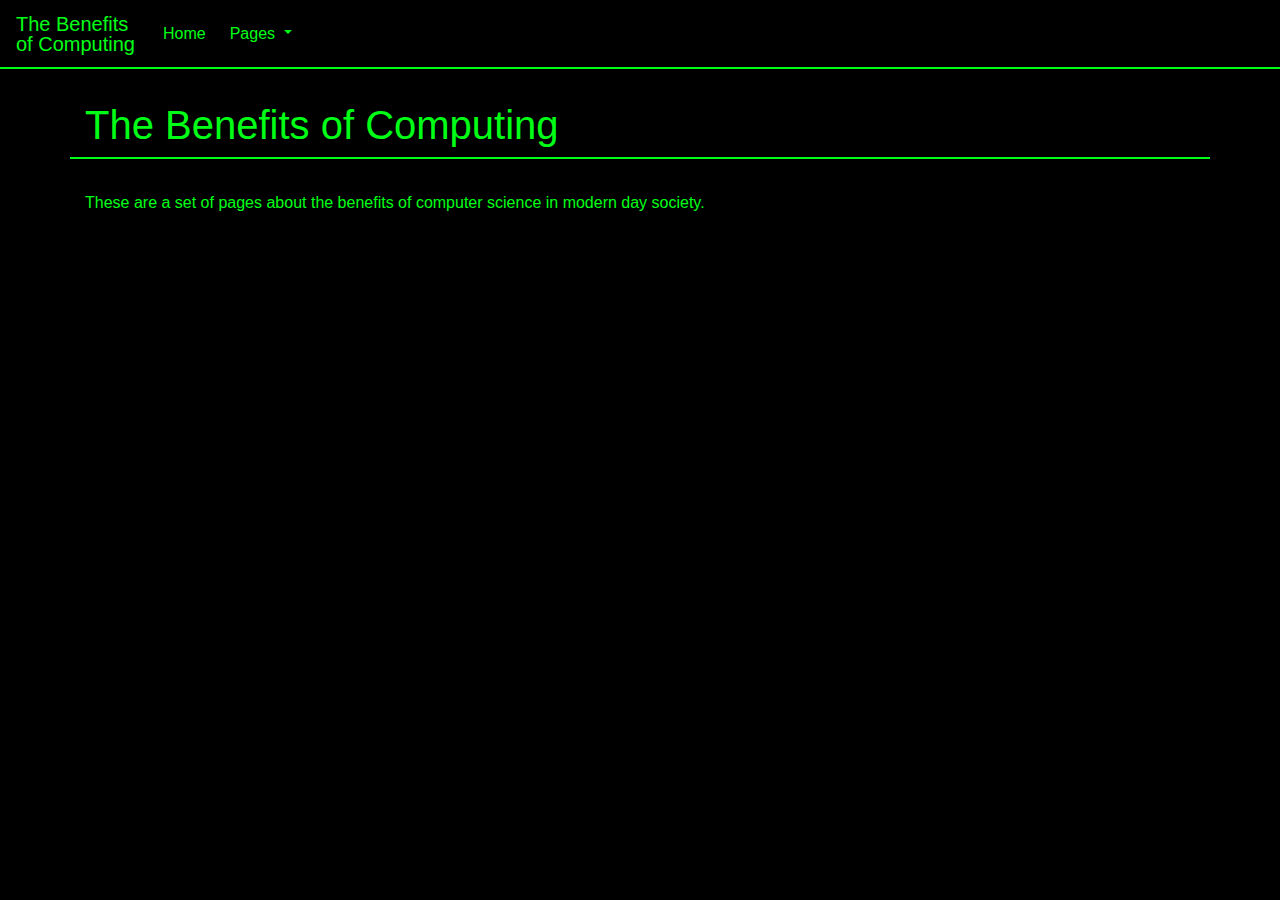
<file: index.html>
﻿<!DOCTYPE html>
<html>
<head>
    <meta charset="utf-8" />
    <script src="https://code.jquery.com/jquery-3.2.1.slim.min.js" integrity="sha384-KJ3o2DKtIkvYIK3UENzmM7KCkRr/rE9/Qpg6aAZGJwFDMVNA/GpGFF93hXpG5KkN" crossorigin="anonymous"></script>
    <script src="https://cdnjs.cloudflare.com/ajax/libs/popper.js/1.12.9/umd/popper.min.js" integrity="sha384-ApNbgh9B+Y1QKtv3Rn7W3mgPxhU9K/ScQsAP7hUibX39j7fakFPskvXusvfa0b4Q" crossorigin="anonymous"></script>
    <script src="https://maxcdn.bootstrapcdn.com/bootstrap/4.0.0/js/bootstrap.min.js" integrity="sha384-JZR6Spejh4U02d8jOt6vLEHfe/JQGiRRSQQxSfFWpi1MquVdAyjUar5+76PVCmYl" crossorigin="anonymous"></script>
    <link rel="stylesheet" href="https://maxcdn.bootstrapcdn.com/bootstrap/4.0.0/css/bootstrap.min.css" integrity="sha384-Gn5384xqQ1aoWXA+058RXPxPg6fy4IWvTNh0E263XmFcJlSAwiGgFAW/dAiS6JXm" crossorigin="anonymous">
    <link rel="stylesheet" href="style.css" type="text/css" />
    <title>Home</title>
</head>
<body>
    <nav class="navbar navbar-expand-lg navbar-light bg-light">
        <a class="navbar-brand" href="index.html"><div id="brand">The Benefits <br />of Computing</div></a>
        <ul class="navbar-nav mr-auto">
            <li class="nav-item active">
                <a class="nav-link" href="index.html">Home</a>
            </li>
            <li class="nav-item dropdown">
                <a class="nav-link dropdown-toggle" href="#" id="navbarDropdown" role="button" data-toggle="dropdown" aria-haspopup="true" aria-expanded="false">
                    Pages
                </a>
                <div class="dropdown-menu" aria-labelledby="navbarDropdown">
                    <a class="dropdown-item" href="tashpages.html">Environment</a>
                    <a class="dropdown-item" href="sportcs.html">Sport</a>
                    <a class="dropdown-item" href="Bioinformatics.html">Bioinfomatics</a>
                    <a class="dropdown-item" href="dogscs.html">Dogs</a>
                </div>
            </li>
        </ul>
        <!--<form class="form-inline my-2 my-lg-0">
            <input class="form-control mr-sm-2" type="text" placeholder="Search" aria-label="Search" name="q">
            <button class="btn btn-outline-success my-2 my-sm-0" type="submit">Search</button>
        </form>-->
    </nav>
    <div class="container" id="container-header">
        <h1>The Benefits of Computing</h1>
    </div>
    <div class="container">
        <p>These are a set of pages about the benefits of computer science in modern day society. </p>
    </div>
</body>
</html>
</file>
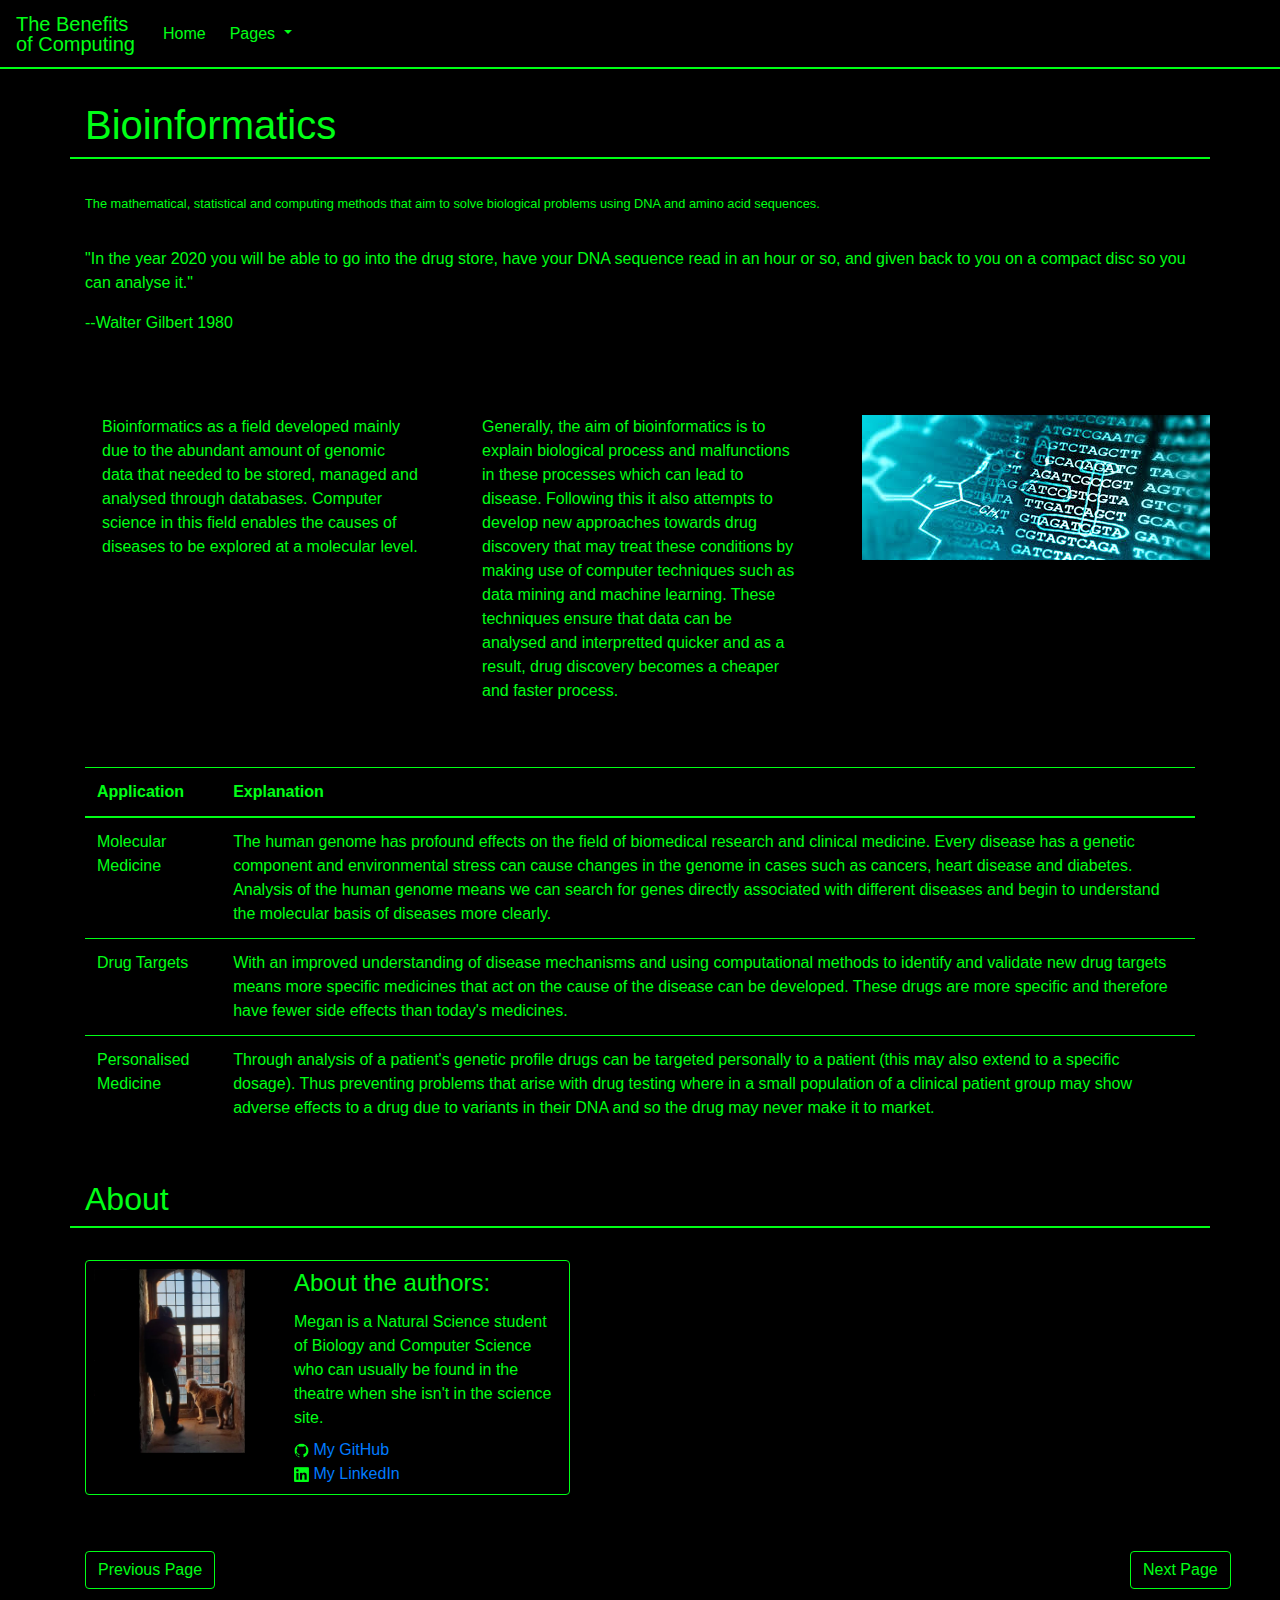
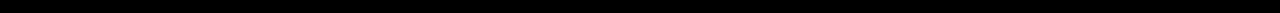
<file: Bioinformatics.html>
﻿<!DOCTYPE html>
<html>
<head>
    <meta charset="utf-8" />
    <script src="https://code.jquery.com/jquery-3.2.1.slim.min.js" integrity="sha384-KJ3o2DKtIkvYIK3UENzmM7KCkRr/rE9/Qpg6aAZGJwFDMVNA/GpGFF93hXpG5KkN" crossorigin="anonymous"></script>
    <script src="https://cdnjs.cloudflare.com/ajax/libs/popper.js/1.12.9/umd/popper.min.js" integrity="sha384-ApNbgh9B+Y1QKtv3Rn7W3mgPxhU9K/ScQsAP7hUibX39j7fakFPskvXusvfa0b4Q" crossorigin="anonymous"></script>
    <script src="https://maxcdn.bootstrapcdn.com/bootstrap/4.0.0/js/bootstrap.min.js" integrity="sha384-JZR6Spejh4U02d8jOt6vLEHfe/JQGiRRSQQxSfFWpi1MquVdAyjUar5+76PVCmYl" crossorigin="anonymous"></script>
    <link rel="stylesheet" href="https://maxcdn.bootstrapcdn.com/bootstrap/4.0.0/css/bootstrap.min.css" integrity="sha384-Gn5384xqQ1aoWXA+058RXPxPg6fy4IWvTNh0E263XmFcJlSAwiGgFAW/dAiS6JXm" crossorigin="anonymous">
    <link rel="stylesheet" href="style.css" type="text/css" />
    <title>Bioinformatics</title>
</head>
<body>
    <nav class="navbar navbar-expand-lg navbar-light bg-light">
        <a class="navbar-brand" href="index.html"><div id="brand">The Benefits <br />of Computing</div></a>
        <ul class="navbar-nav mr-auto">
            <li class="nav-item active">
                <a class="nav-link" href="index.html">Home</a>
            </li>
            <li class="nav-item dropdown">
                <a class="nav-link dropdown-toggle" href="#" id="navbarDropdown" role="button" data-toggle="dropdown" aria-haspopup="true" aria-expanded="false">
                    Pages
                </a>
                <div class="dropdown-menu" aria-labelledby="navbarDropdown">
                    <a class="dropdown-item" href="tashpages.html">Environment</a>
                    <a class="dropdown-item" href="sportcs.html">Sport</a>
                    <a class="dropdown-item" href="Bioinformatics.html">Bioinformatics</a>
                    <a class="dropdown-item" href="dogscs.html">Dogs</a>
                </div>
            </li>
        </ul>
        <!--<form class="form-inline my-2 my-lg-0">
            <input class="form-control mr-sm-2" type="text" placeholder="Search" aria-label="Search" name="q">
            <button class="btn btn-outline-success my-2 my-sm-0" type="submit">Search</button>
        </form>-->
    </nav>
    <div class="container" id="container-header">
        <h1>Bioinformatics</h1>
    </div>
    <div class="container">
        <small>The mathematical, statistical and computing methods that aim to solve biological problems using DNA and amino acid sequences.</small>
    </div>
    <div class="container">
        <blockquote>
            <p>"In the year 2020 you will be able to go into the drug store, have your DNA sequence read in an hour or so, and given back to you on a compact disc so you can analyse it."</p>
            <footer>--Walter Gilbert 1980</footer>
        </blockquote>
    </div>
    <div class="container">
        <div class="row">
            <div class="col-sm-4">Bioinformatics as a field developed mainly due to the abundant amount of genomic data that needed to be stored, managed and analysed through databases. Computer science in this field enables the causes of diseases to be explored at a molecular level. </div>
            <div class="col-sm-4">Generally, the aim of bioinformatics is to explain biological process and malfunctions in these processes which can lead to disease. Following this it also attempts to develop new approaches towards drug discovery that may treat these conditions by making use of computer techniques such as data mining and machine learning. These techniques ensure that data can be analysed and interpretted quicker and as a result, drug discovery becomes a cheaper and faster process.</div>
            <div class="col-sm-4"> <img src="Genes.jpg" class="img-rounded" alt="Gene Sequences"></div>
        </div>
    </div>
    <div class="container">
        <table class="table">
            <thead>
                <tr>
                    <th>Application</th>
                    <th>Explanation</th>
                </tr>
            </thead>
            <tbody>
                <tr>
                    <td>Molecular Medicine</td>
                    <td>The human genome has profound effects on the field of biomedical research and clinical medicine. Every disease has a genetic component and environmental stress can cause changes in the genome in cases such as cancers, heart disease and diabetes. Analysis of the human genome means we can search for genes directly associated with different diseases and begin to understand the molecular basis of diseases more clearly.</td>
                </tr>
                <tr>
                    <td>Drug Targets</td>
                    <td>With an improved understanding of disease mechanisms and using computational methods to identify and validate new drug targets means more specific medicines that act on the cause of the disease can be developed. These drugs are more specific and therefore have fewer side effects than today's medicines.</td>
                </tr>
                <tr>
                    <td>Personalised Medicine</td>
                    <td>Through analysis of a patient's genetic profile drugs can be targeted personally to a patient (this may also extend to a specific dosage). Thus preventing problems that arise with drug testing where in a small population of a clinical patient group may show adverse effects to a drug due to variants in their DNA and so the drug may never make it to market.</td>
                </tr>
            </tbody>
        </table>
    </div>
    <div class="container" id="container-header">
        <h2>About</h2>
    </div>
    <div class="container" id="card-container">
        <div class="card">
            <div class="row no-gutters">
                <div class="col-auto">
                    <img src="meandtedrectangle.jpg" class="img-fluid" alt="" width="200" height="200" id="card-image">
                </div>
                <div class="col">
                    <div class="card-block px-2" id="card-info">
                        <h4 class="card-title">About the authors:</h4>
                        <span class="card-text">
                            Megan is a Natural Science student of Biology and Computer Science who can usually be found in the theatre when she isn't in the science site. <br />
                        </span>
                        <div id="reference-container">
                            <img src="images/github-logo.png" class="img-fluid" alt="" width="15" height="15" />
                            <a href="https://github.com/ggvp43" id="reference-links">My GitHub</a><br />
                            <img src="images/linkedin-logo.png" class="img-fluid" alt="" width="15" height="15" id="reference-icon" />
                            <a href="https://www.linkedin.com/in/megan-ratcliffe-216802191/" id="reference-links">My LinkedIn</a>
                        </div>
                    </div>
                </div>
            </div>
        </div>
    </div>
    <br />
    <div class="container">
        <div class="row">
            <div class="col-sm-1">
                <a href="sportcs.html" class="btn btn-outline-success my-2 my-sm-0">Previous Page</a>
            </div>
            <div class="col-sm-10"></div>
            <div class="col-sm-1">
                <a href="dogscs.html" class="btn btn-outline-success my-2 my-sm-0">Next Page</a>
            </div>
        </div>
    </div>
    <br />
</body>
</html>

<!--interest of content: Excellent -->
<!--Consistency and quality of visual presentation: Very good-->
<!--Quality of written presentation: Very good-->
<!--Validity of HTML: Excellent-->
<!--Evidence of collaboration including: Excellent-->
</file>
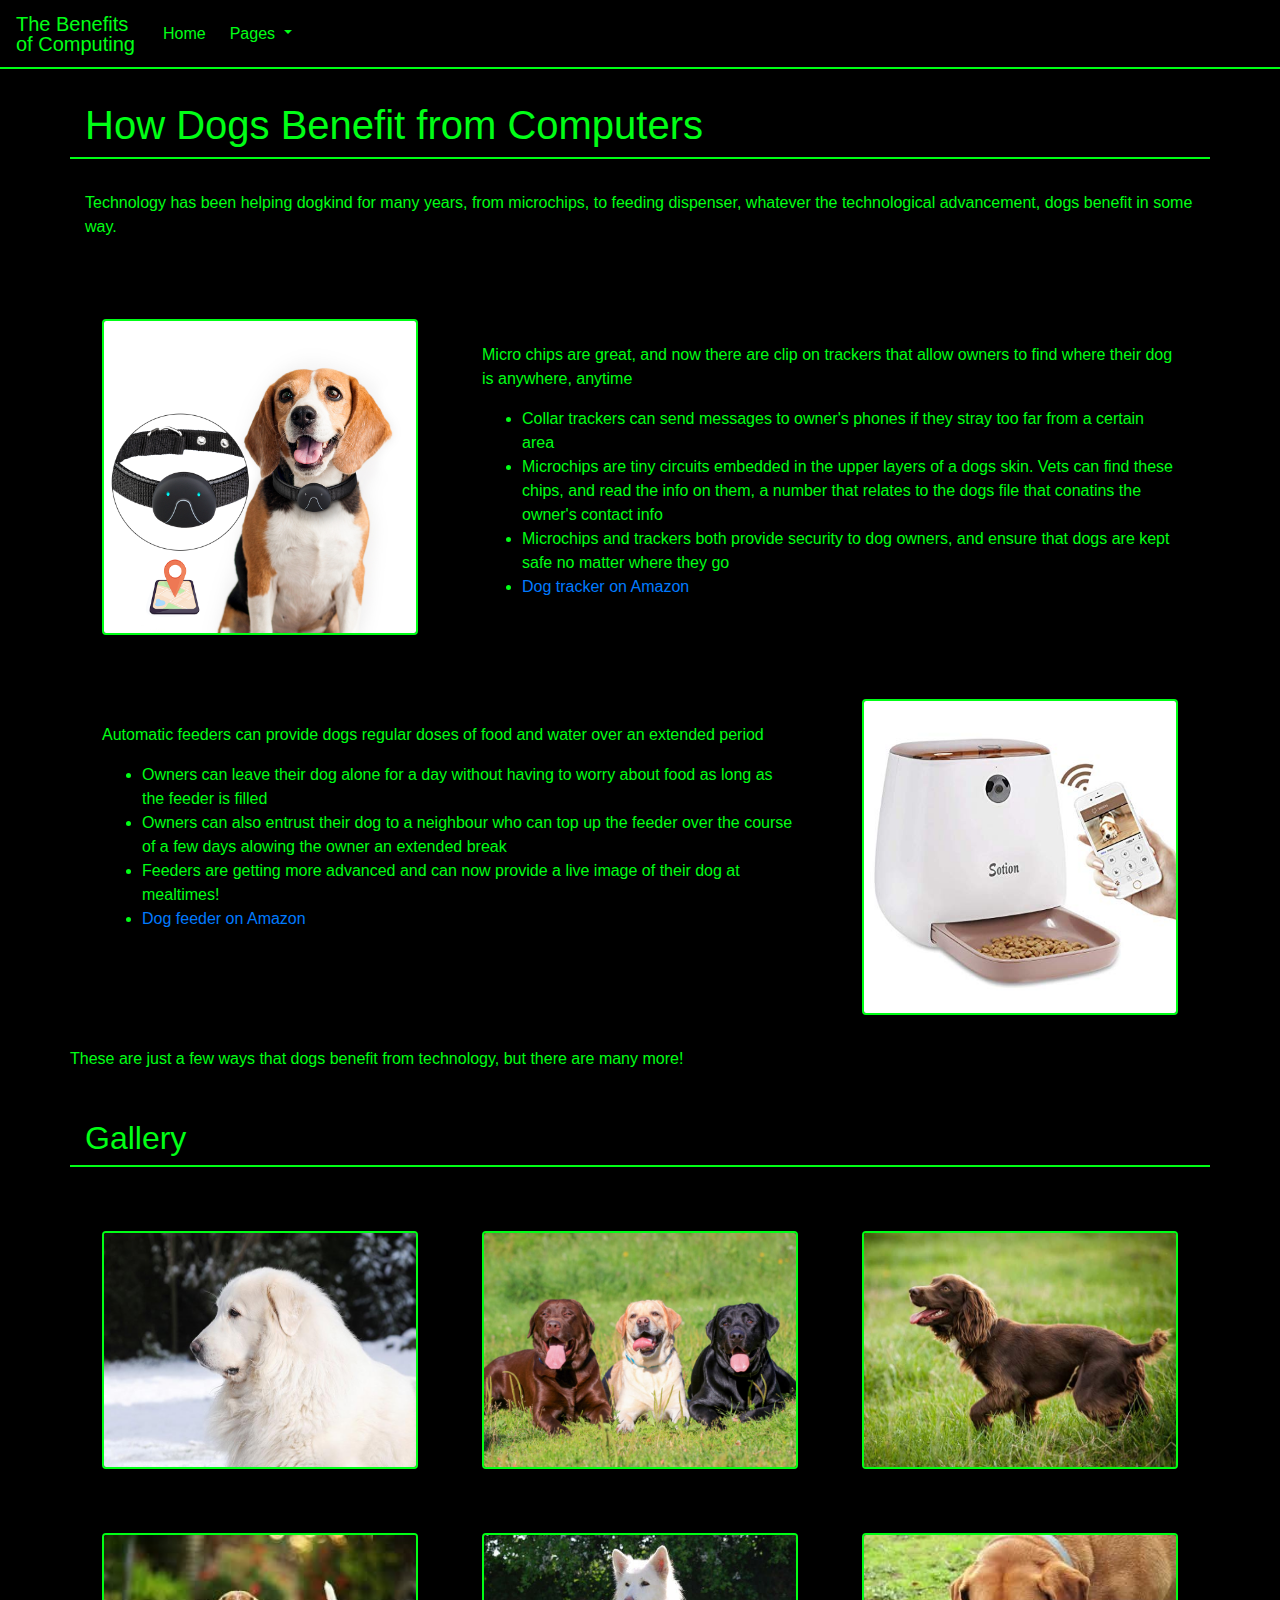
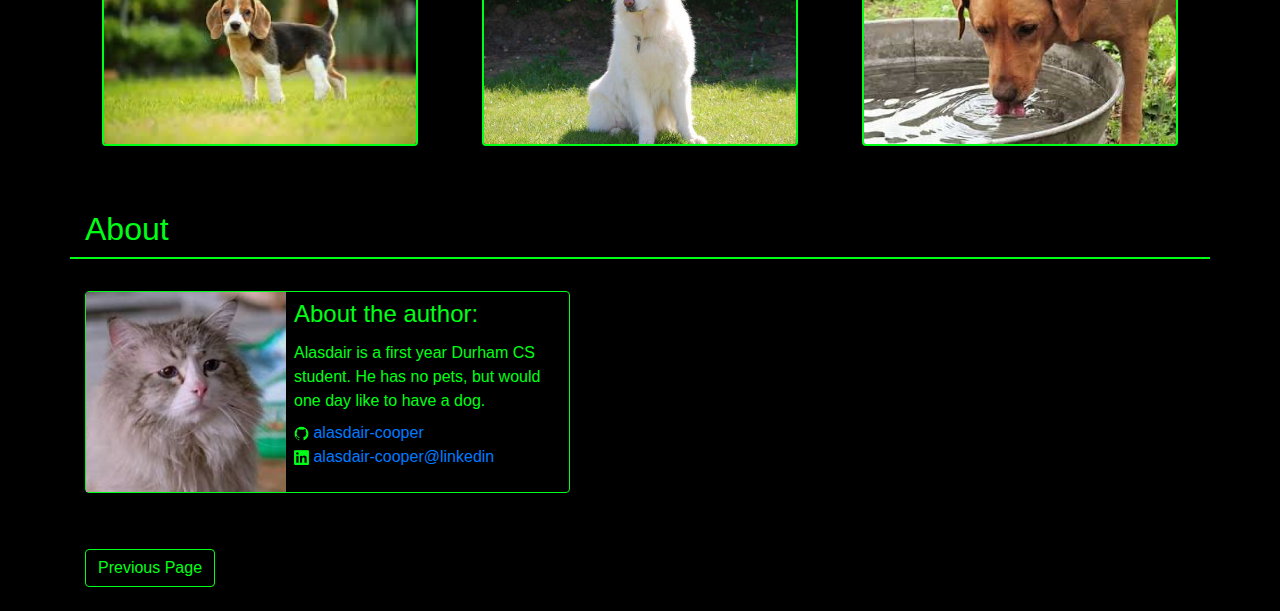
<file: dogscs.html>
﻿<!DOCTYPE html>
<html>
<head>
    <meta charset="utf-8" />
    <script src="https://code.jquery.com/jquery-3.2.1.slim.min.js" integrity="sha384-KJ3o2DKtIkvYIK3UENzmM7KCkRr/rE9/Qpg6aAZGJwFDMVNA/GpGFF93hXpG5KkN" crossorigin="anonymous"></script>
    <script src="https://cdnjs.cloudflare.com/ajax/libs/popper.js/1.12.9/umd/popper.min.js" integrity="sha384-ApNbgh9B+Y1QKtv3Rn7W3mgPxhU9K/ScQsAP7hUibX39j7fakFPskvXusvfa0b4Q" crossorigin="anonymous"></script>
    <script src="https://maxcdn.bootstrapcdn.com/bootstrap/4.0.0/js/bootstrap.min.js" integrity="sha384-JZR6Spejh4U02d8jOt6vLEHfe/JQGiRRSQQxSfFWpi1MquVdAyjUar5+76PVCmYl" crossorigin="anonymous"></script>
    <link rel="stylesheet" href="https://maxcdn.bootstrapcdn.com/bootstrap/4.0.0/css/bootstrap.min.css" integrity="sha384-Gn5384xqQ1aoWXA+058RXPxPg6fy4IWvTNh0E263XmFcJlSAwiGgFAW/dAiS6JXm" crossorigin="anonymous">
    <link rel="stylesheet" href="style.css" type="text/css" />
    <title>Dogs</title>
</head>
<body>
    <nav class="navbar navbar-expand-lg navbar-light bg-light">
        <a class="navbar-brand" href="index.html"><div id="brand">The Benefits <br />of Computing</div></a>
        <ul class="navbar-nav mr-auto">
            <li class="nav-item active">
                <a class="nav-link" href="index.html">Home</a>
            </li>
            <li class="nav-item dropdown">
                <a class="nav-link dropdown-toggle" href="#" id="navbarDropdown" role="button" data-toggle="dropdown" aria-haspopup="true" aria-expanded="false">
                    Pages
                </a>
                <div class="dropdown-menu" aria-labelledby="navbarDropdown">
                    <a class="dropdown-item" href="tashpages.html">Environment</a>
                    <a class="dropdown-item" href="sportcs.html">Sport</a>
                    <a class="dropdown-item" href="Bioinformatics.html">Bioinfomatics</a>
                    <a class="dropdown-item" href="dogscs.html">Dogs</a>
                </div>
            </li>
        </ul>
        <!--<form class="form-inline my-2 my-lg-0">
            <input class="form-control mr-sm-2" type="text" placeholder="Search" aria-label="Search" name="q">
            <button class="btn btn-outline-success my-2 my-sm-0" type="submit">Search</button>
        </form>-->
    </nav>
    <div class="container header" id="container-header">
        <h1>How Dogs Benefit from Computers</h1>
    </div>
    <div class="container">
        <p>Technology has been helping dogkind for many years, from microchips, to feeding dispenser, whatever the technological advancement, dogs benefit in some way.</p>
    </div>
    <div class="container">
        <div class="row">
            <div class=" = col-sm-4">
                <img src="images/dogtrackerimage1.jpg" alt="Picture of dog tracker" class="imagewithtext" />
            </div>
            <div class="col-sm-8">
                <br />
                <p>Micro chips are great, and now there are clip on trackers that allow owners to find where their dog is anywhere, anytime</p>
                <ul>
                    <li>Collar trackers can send messages to owner's phones if they stray too far from a certain area</li>
                    <li>Microchips are tiny circuits embedded in the upper layers of a dogs skin. Vets can find these chips, and read the info on them, a number that relates to the dogs file that conatins the owner's contact info</li>
                    <li>Microchips and trackers both provide security to dog owners, and ensure that dogs are kept safe no matter where they go</li>
                    <li><a href="https://www.amazon.co.uk/Tractive-Lightweight-waterproof-tracking-unlimited/dp/B00F8A1ZBA/ref=sr_1_1_sspa?crid=3NLXJBF85MS86&keywords=dog+tracker&qid=1573427768&sprefix=dog+trac%2Caps%2C287&sr=8-1-spons&psc=1&spLa=[base64]">Dog tracker on Amazon</a></li>
                </ul>
            </div>
        </div>
        <div class="row">
            <div class="col-sm-8">
                <br />
                <p>Automatic feeders can provide dogs regular doses of food and water over an extended period</p>
                <ul>
                    <li>Owners can leave their dog alone for a day without having to worry about food as long as the feeder is filled</li>
                    <li>Owners can also entrust their dog to a neighbour who can top up the feeder over the course of a few days alowing the owner an extended break</li>
                    <li>Feeders are getting more advanced and can now provide a live image of their dog at mealtimes!</li>
                    <li><a href="https://www.amazon.co.uk/Intelligent-Automatic-Dispenser-Programmable-Recorder/dp/B07Q4RRF72/ref=sr_1_3_sspa?keywords=dog+feeder&qid=1573427677&sr=8-3-spons&psc=1&spLa=[base64]">Dog feeder on Amazon</a></li>
                </ul>
            </div>
            <div class=" = col-sm-4">
                <img src="images/dogfeederimage1.jpg" alt="Picture of dog feeder" class="imagewithtext" />
            </div>
        </div>
        <div class="row">
            <p>These are just a few ways that dogs benefit from technology, but there are many more!</p>
        </div>
    </div>
    <div class="container" id="container-header">
        <h2>Gallery</h2>
    </div>
    <div class="container">
        <div class="row">
            <div class="col-sm-4">
                <img src="images/dogimage1.jpg" alt="Picture of dog" class="imagewithtext" />
            </div>
            <div class="col-sm-4">
                <img src="images/dogimage2.jpeg" alt="Picture of dog" class="imagewithtext" />
            </div>
            <div class="col-sm-4">
                <img src="images/dogimage3.jpg" alt="Picture of dog" class="imagewithtext" />
            </div>
        </div>
        <div class="row">
            <div class="col-sm-4">
                <img src="images/dogimage4.jpg" alt="Picture of dog" class="imagewithtext" />
            </div>
            <div class="col-sm-4">
                <img src="images/dogimage5.jpg" alt="Picture of dog" class="imagewithtext" />
            </div>
            <div class="col-sm-4">
                <img src="images/dogimage6.jpg" alt="Picture of dog" class="imagewithtext" />
            </div>
        </div>
    </div>
    <div class="container" id="container-header">
        <h2>About</h2>
    </div>
    <div class="container" id="card-container">
        <div class="card">
            <div class="row no-gutters">
                <div class="col-auto">
                    <img src="images/cat-icon-sqaure.png" class="img-fluid" alt="" width="200" height="200">
                </div>
                <div class="col">
                    <div class="card-block px-2" id="card-info">
                        <h4 class="card-title">About the author:</h4>
                        <span class="card-text">
                            Alasdair is a first year Durham CS student. He has no pets, but would one day like to have a dog.<br />
                        </span>
                        <div id="reference-container">
                            <img src="images/github-logo.png" class="img-fluid" alt="" width="15" height="15" />
                            <a href="https://github.com/alasdair-cooper" id="reference-links">alasdair-cooper</a><br />
                            <img src="images/linkedin-logo.png" class="img-fluid" alt="" width="15" height="15" id="reference-icon" />
                            <a href="https://www.linkedin.com/in/alasdair-cooper-7b5761190/" id="reference-links">alasdair-cooper@linkedin</a>
                        </div>
                    </div>
                </div>
            </div>
        </div>
    </div>
    <br />
    <div class="container">
        <div class="row">
            <div class="col-sm-1">
                <a href="Bioinformatics.html" class="btn btn-outline-success my-2 my-sm-0">Previous Page</a>
            </div>
            <div class="col-sm-10"></div>
            <div class="col-sm-1">
                <!--<a href="sportcs.html" class="btn btn-outline-success my-2 my-sm-0">Next Page</a>-->
            </div>
        </div>
    </div>
    <br />
</body>
</html>
</file>
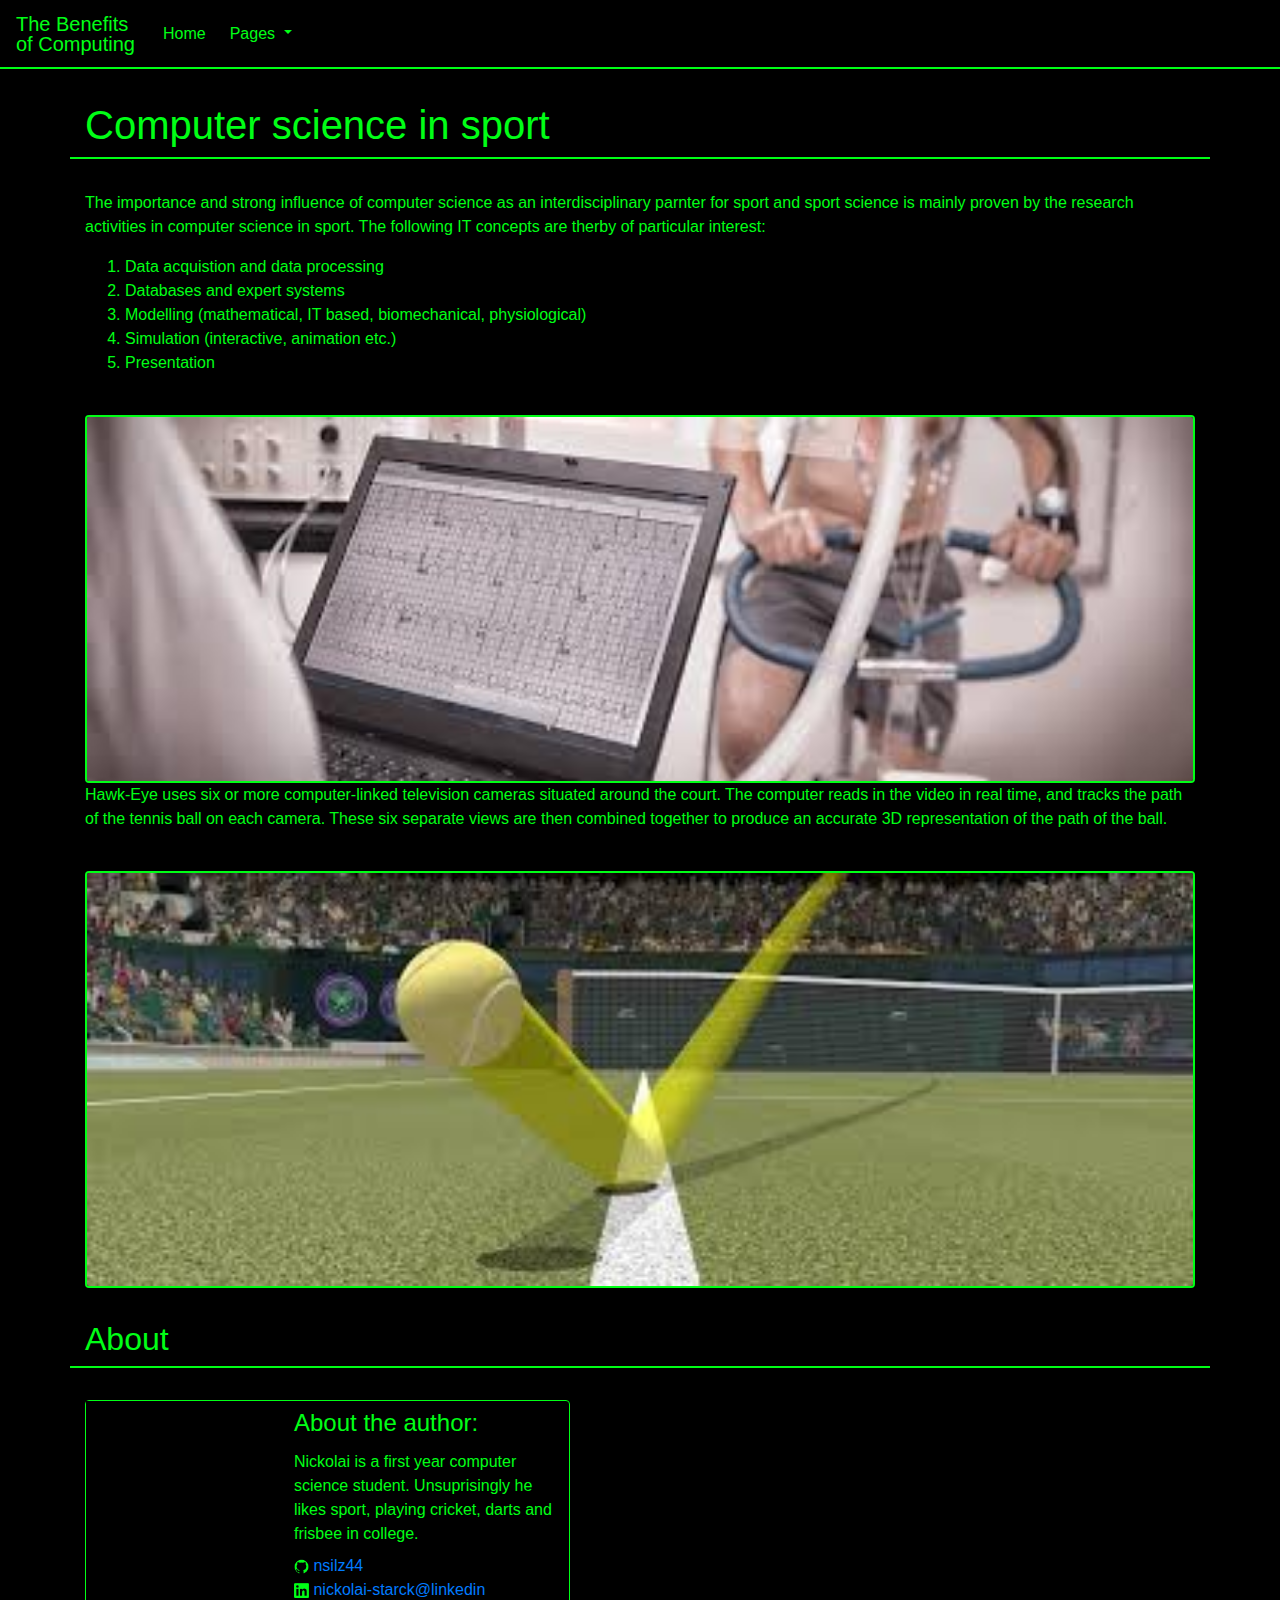
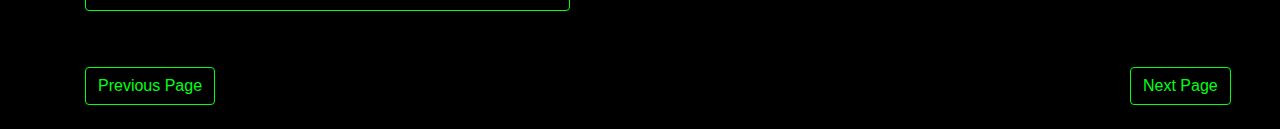
<file: sportcs.html>
﻿<!DOCTYPE html>
<html>
<head>
    <meta charset="utf-8" />
    <script src="https://code.jquery.com/jquery-3.2.1.slim.min.js" integrity="sha384-KJ3o2DKtIkvYIK3UENzmM7KCkRr/rE9/Qpg6aAZGJwFDMVNA/GpGFF93hXpG5KkN" crossorigin="anonymous"></script>
    <script src="https://cdnjs.cloudflare.com/ajax/libs/popper.js/1.12.9/umd/popper.min.js" integrity="sha384-ApNbgh9B+Y1QKtv3Rn7W3mgPxhU9K/ScQsAP7hUibX39j7fakFPskvXusvfa0b4Q" crossorigin="anonymous"></script>
    <script src="https://maxcdn.bootstrapcdn.com/bootstrap/4.0.0/js/bootstrap.min.js" integrity="sha384-JZR6Spejh4U02d8jOt6vLEHfe/JQGiRRSQQxSfFWpi1MquVdAyjUar5+76PVCmYl" crossorigin="anonymous"></script>
    <link rel="stylesheet" href="https://maxcdn.bootstrapcdn.com/bootstrap/4.0.0/css/bootstrap.min.css" integrity="sha384-Gn5384xqQ1aoWXA+058RXPxPg6fy4IWvTNh0E263XmFcJlSAwiGgFAW/dAiS6JXm" crossorigin="anonymous">
    <link rel="stylesheet" href="style.css" type="text/css" />
    <title>Computer science in sport</title>
    <meta charset="utf-8">
    <meta name="viewport" content="width=device-width, initial-scale=1">
</head>
<body>
    <nav class="navbar navbar-expand-lg navbar-light bg-light">
        <a class="navbar-brand" href="index.html"><div id="brand">The Benefits <br />of Computing</div></a>
        <ul class="navbar-nav mr-auto">
            <li class="nav-item active">
                <a class="nav-link" href="index.html">Home</a>
            </li>
            <li class="nav-item dropdown">
                <a class="nav-link dropdown-toggle" href="#" id="navbarDropdown" role="button" data-toggle="dropdown" aria-haspopup="true" aria-expanded="false">
                    Pages
                </a>
                <div class="dropdown-menu" aria-labelledby="navbarDropdown">
                    <a class="dropdown-item" href="tashpages.html">Environment</a>
                    <a class="dropdown-item" href="sportcs.html">Sport</a>
                    <a class="dropdown-item" href="Bioinformatics.html">Bioinfomatics</a>
                    <a class="dropdown-item" href="dogscs.html">Dogs</a>
                </div>
            </li>
        </ul>
        <!--<form class="form-inline my-2 my-lg-0">
            <input class="form-control mr-sm-2" type="text" placeholder="Search" aria-label="Search" name="q">
            <button class="btn btn-outline-success my-2 my-sm-0" type="submit">Search</button>
        </form>-->
    </nav>
    <div class="container header" id="container-header">
        <h1> Computer science in sport</h1>
    </div>
    <div class="container">
        <p>
            The importance and strong influence of computer science as an interdisciplinary parnter for
            sport and sport science is mainly proven by the research activities in computer science in
            sport. The following IT concepts are therby of particular interest:
        </p>
        <ol>
            <li>
                Data acquistion and data processing
            </li>
            <li> Databases and expert systems</li>
            <li> Modelling (mathematical, IT based, biomechanical, physiological)</li>
            <li> Simulation (interactive, animation etc.)</li>
            <li> Presentation</li>
        </ol>
        <br />
        <img src="images/trainers.jpg" alt="picture of computer and sport" class="imagewithtext" />
        <p>
            Hawk-Eye uses six or more computer-linked television cameras situated around the court.
            The computer reads in the video in real time,  and tracks the path of the tennis
            ball on each camera. These six separate views are then combined together to produce
            an accurate 3D representation of the path of the ball.
        </p>
        <br />
        <img src="images/tennisball.jpeg" alt="picture of tennis ball" class="imagewithtext" />
    </div>
    <div class="container" id="container-header">
        <h2>About</h2>
    </div>
    <div class="container" id="card-container">
        <div class="card">
            <div class="row no-gutters">
                <div class="col-auto">
                    <img src="placeholder.jpg" class="img-fluid" alt="" width="200" height="200">
                </div>
                <div class="col">
                    <div class="card-block px-2" id="card-info">
                        <h4 class="card-title">About the author:</h4>
                        <span class="card-text">
                            Nickolai is a first year computer science student. Unsuprisingly he likes sport, playing
                            cricket, darts and frisbee in college.<br />
                        </span>
                        <div id="reference-container">
                            <img src="images/github-logo.png" class="img-fluid" alt="" width="15" height="15" />
                            <a href="https://github.com/nsilz44" id="reference-links">nsilz44</a><br />
                            <img src="images/linkedin-logo.png" class="img-fluid" alt="" width="15" height="15" id="reference-icon" />
                            <a href="https://www.linkedin.com/in/nickolai-starck-a788a315b/" id="reference-links">nickolai-starck@linkedin</a>
                        </div>
                    </div>
                </div>
            </div>
        </div>
    </div>
    <br />
    <div class="container">
        <div class="row">
            <div class="col-sm-1">
                <a href="tashpages.html" class="btn btn-outline-success my-2 my-sm-0">Previous Page</a>
            </div>
            <div class="col-sm-10"></div>
            <div class="col-sm-1">
                <a href="Bioinformatics.html" class="btn btn-outline-success my-2 my-sm-0">Next Page</a>
            </div>
        </div>
    </div>
    <br />
</body>
</html>
</file>
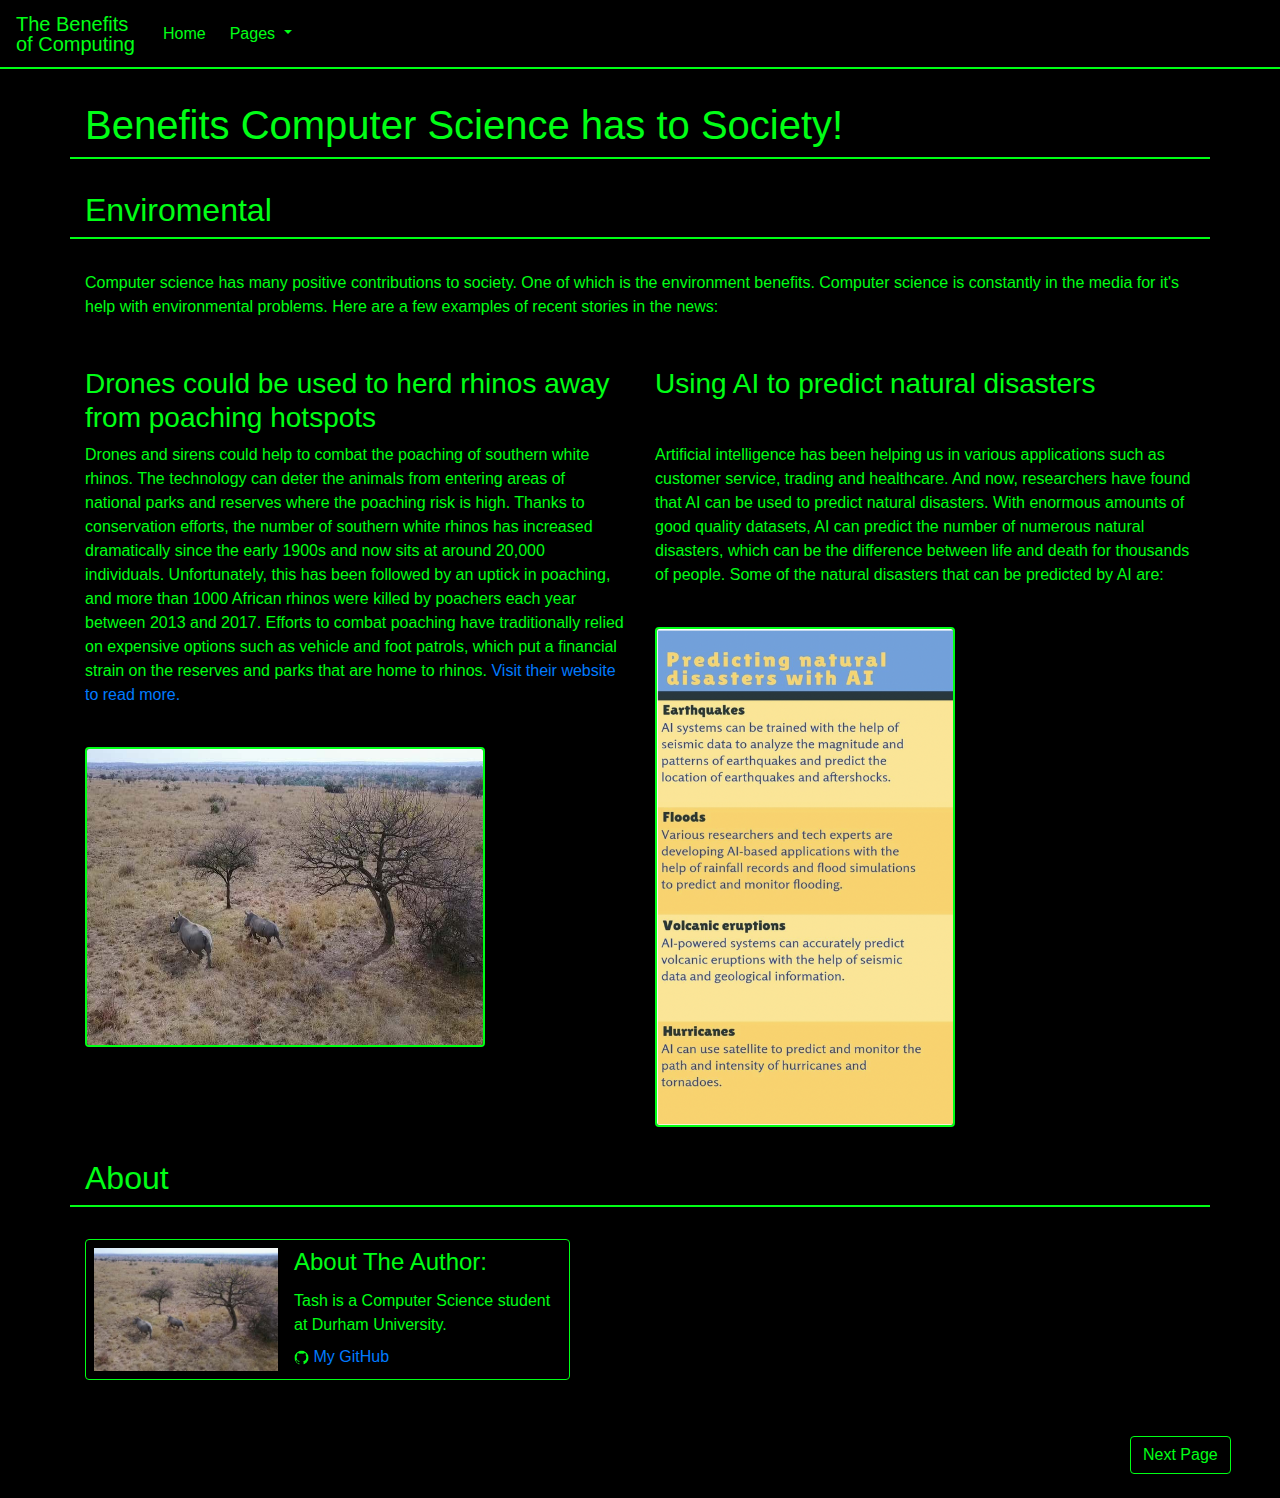
<file: tashpages.html>
﻿<!doctype html>
<html lang="en">
<head>

    <meta charset="utf-8" />
    <script src="https://code.jquery.com/jquery-3.2.1.slim.min.js" integrity="sha384-KJ3o2DKtIkvYIK3UENzmM7KCkRr/rE9/Qpg6aAZGJwFDMVNA/GpGFF93hXpG5KkN" crossorigin="anonymous"></script>
    <script src="https://cdnjs.cloudflare.com/ajax/libs/popper.js/1.12.9/umd/popper.min.js" integrity="sha384-ApNbgh9B+Y1QKtv3Rn7W3mgPxhU9K/ScQsAP7hUibX39j7fakFPskvXusvfa0b4Q" crossorigin="anonymous"></script>
    <script src="https://maxcdn.bootstrapcdn.com/bootstrap/4.0.0/js/bootstrap.min.js" integrity="sha384-JZR6Spejh4U02d8jOt6vLEHfe/JQGiRRSQQxSfFWpi1MquVdAyjUar5+76PVCmYl" crossorigin="anonymous"></script>
    <link rel="stylesheet" href="https://maxcdn.bootstrapcdn.com/bootstrap/4.0.0/css/bootstrap.min.css" integrity="sha384-Gn5384xqQ1aoWXA+058RXPxPg6fy4IWvTNh0E263XmFcJlSAwiGgFAW/dAiS6JXm" crossorigin="anonymous">
    <link rel="stylesheet" href="style.css" type="text/css" />
    <title>Environment</title>
</head>

<body>
    <nav class="navbar navbar-expand-lg navbar-light bg-light">
        <a class="navbar-brand" href="index.html"><div id="brand">The Benefits <br />of Computing</div></a>
        <ul class="navbar-nav mr-auto">
            <li class="nav-item active">
                <a class="nav-link" href="index.html">Home</a>
            </li>
            <li class="nav-item dropdown">
                <a class="nav-link dropdown-toggle" href="#" id="navbarDropdown" role="button" data-toggle="dropdown" aria-haspopup="true" aria-expanded="false">
                    Pages
                </a>
                <div class="dropdown-menu" aria-labelledby="navbarDropdown">
                    <a class="dropdown-item" href="tashpages.html">Environment</a>
                    <a class="dropdown-item" href="sportcs.html">Sport</a>
                    <a class="dropdown-item" href="Bioinformatics.html">Bioinfomatics</a>
                    <a class="dropdown-item" href="dogscs.html">Dogs</a>
                </div>
            </li>
        </ul>
        <!--<form class="form-inline my-2 my-lg-0">
            <input class="form-control mr-sm-2" type="text" placeholder="Search" aria-label="Search" name="q">
            <button class="btn btn-outline-success my-2 my-sm-0" type="submit">Search</button>
        </form>-->
    </nav>
    <div class="container" id="container-header">
        <h1>Benefits Computer Science has to Society!</h1>
    </div>
    <div class="container" id="container-header">
        <h2>Enviromental</h2>
    </div>
    <div class="container">
        <p>
            Computer science has many positive contributions to society. One of which is the environment benefits. Computer science is constantly in the media for it's help with environmental problems.
            Here are a few examples of recent stories in the news:
        </p>
    </div>
    <div class="container">
        <div class="row">
            <div class="col-sm-6">
                <h3>Drones could be used to herd rhinos away from poaching hotspots </h3>
            </div>
            <div class="col-sm-6">
                <h3>
                    Using AI to predict natural disasters
                </h3>
            </div>
        </div>
        <div class="row">
            <div class="col-sm-6">
                <p>
                    Drones and sirens could help to combat the poaching of southern white rhinos. The technology can deter the animals from entering areas of national parks and reserves where the poaching risk is high.
                    Thanks to conservation efforts, the number of southern white rhinos has increased dramatically since the early 1900s and now sits at around 20,000 individuals. Unfortunately, this has been followed by an uptick in poaching, and more than 1000 African rhinos were killed by poachers each year between 2013 and 2017.
                    Efforts to combat poaching have traditionally relied on expensive options such as vehicle and foot patrols, which put a financial strain on the reserves and parks that are home to rhinos.         
                    <a href="https://www.newscientist.com/article/2210106-drones-could-be-used-to-herd-rhinos-away-from-poaching-hotspots/#ixzz64tG4W8oN">Visit their website to read more.</a>
                </p>
                <br />
                <img src="rhinos-fleeing-the-drone2.jpg" style="width:400px;height:300px;" class="imagewithtext">
            </div>
            <div class="col-sm-6">
                <p>
                    Artificial intelligence has been helping us in various applications such as customer service, trading and healthcare. And now, researchers have found that AI can be used to predict natural disasters. With enormous amounts of good quality datasets, AI can predict the number of numerous natural disasters, which can be the difference between life and death for thousands of people. Some of the natural disasters that can be predicted by AI are:
                </p>
                <br />
                <img src="predict_natural_disaster.png" style="width:300px;height:500px;" class="imagewithtext">
            </div>
        </div>
    </div>
    <div class="container" id="container-header">
        <h2>About</h2>
    </div>
    <div class="container" id="card-container">
        <div class="card">
            <div class="row no-gutters">
                <div class="col-auto">
                    <img src="rhinos-fleeing-the-drone2.jpg" class="img-fluid" alt="" width="200" height="100" id="card-image">
                </div>
                <div class="col">
                    <div class="card-block px-2" id="card-info">
                        <h4 class="card-title">About The Author:</h4>
                        <span class="card-text">
                            Tash is a Computer Science student at Durham University. <br />
                        </span>
                        <div id="reference-container">
                            <img src="images/github-logo.png" class="img-fluid" alt="" width="15" height="15" />
                            <a href="https://github.com/tash-comp" id="reference-links">My GitHub</a><br />
                        </div>
                    </div>
                </div>
            </div>
        </div>
    </div>
    <br />
    <div class="container">
        <div class="row">
            <div class="col-sm-1">
                <!--<button onclick="href=" tashpages.html;" class="btn btn-outline-success my-2 my-sm-0">Previous Page</button>-->
            </div>
            <div class="col-sm-10"></div>
            <div class="col-sm-1">
                <a href="sportcs.html" class="btn btn-outline-success my-2 my-sm-0">Next Page</a>
            </div>
        </div>
    </div>
    <br />
</body>
</html>
</file>
<file: style.css>
﻿body {
    background-color: black;
    color: #00ff16;
}

.navbar {
    background-color: black !important;
    border-bottom: 2px solid #00ff16;
}

.navbar .navbar-brand {
    color: #00ff16;
}

.navbar .navbar-brand:hover,
.navbar .navbar-brand:focus {
    color: #00ff16;
}

.navbar .navbar-text {
    color: #00ff16;
}

.navbar .navbar-text a {
    color: #00ff16;
}

.navbar .navbar-text a:hover,
.navbar .navbar-text a:focus {
    color: #00ff16;
}

.navbar .navbar-nav .nav-link {
    color: #00ff16;
    border-width: 1px;
    border-radius: .25rem;
    margin: 0 0.25em;
}

.navbar .navbar-nav .nav-link:not(.disabled):hover,
.navbar .navbar-nav .nav-link:not(.disabled):focus {
    color: #00ff16;
}

.navbar .navbar-nav .dropdown-menu {
    background-color: #000000;
    border-color: #00ff16;
}

.navbar .navbar-nav .dropdown-menu .dropdown-item {
    color: #00ff16;
}

.navbar .navbar-nav .dropdown-menu .dropdown-item:hover,
.navbar .navbar-nav .dropdown-menu .dropdown-item:focus,
.navbar .navbar-nav .dropdown-menu .dropdown-item.active {
    color: black;
    background-color: #00ff16;
}

.navbar .navbar-nav .nav-item.active .nav-link,
.navbar .navbar-nav .nav-item.active .nav-link:hover,
.navbar .navbar-nav .nav-item.active .nav-link:focus,
.navbar .navbar-nav .nav-item.show .nav-link,
.navbar .navbar-nav .nav-item.show .nav-link:hover,
.navbar .navbar-nav .nav-item.show .nav-link:focus {
    color: #00ff16;
    background-color: #000000;
}

.navbar .navbar-toggle:hover,
.navbar .navbar-toggle:focus {
    background-color: #000000;
}

.navbar .navbar-toggle .navbar-toggler-icon {
    color: #00ff16;
}

.navbar .navbar-link {
    color: #00ff16;
    border: 1px solid #00ff16;
    border-radius: 0.25rem;
}

.navbar .navbar-link:hover {
    color: #00ff16;
}

@media (max-width: 575px) {
    .navbar-expand-sm .navbar-nav .show .dropdown-menu .dropdown-item {
        color: #00ff16;
    }

    .navbar-expand-sm .navbar-nav .show .dropdown-menu .dropdown-item:hover,
    .navbar-expand-sm .navbar-nav .show .dropdown-menu .dropdown-item:focus {
        color: #00ff16;
    }

    .navbar-expand-sm .navbar-nav .show .dropdown-menu .dropdown-item.active {
        color: #00ff16;
        background-color: #000000;
    }
}

@media (max-width: 767px) {
    .navbar-expand-md .navbar-nav .show .dropdown-menu .dropdown-item {
        color: #00ff16;
    }

    .navbar-expand-md .navbar-nav .show .dropdown-menu .dropdown-item:hover,
    .navbar-expand-md .navbar-nav .show .dropdown-menu .dropdown-item:focus {
        color: #00ff16;
    }

    .navbar-expand-md .navbar-nav .show .dropdown-menu .dropdown-item.active {
        color: #00ff16;
        background-color: #000000;
    }
}

@media (max-width: 991px) {
    .navbar-expand-lg .navbar-nav .show .dropdown-menu .dropdown-item {
        color: #00ff16;
    }

    .navbar-expand-lg .navbar-nav .show .dropdown-menu .dropdown-item:hover,
    .navbar-expand-lg .navbar-nav .show .dropdown-menu .dropdown-item:focus {
        color: #00ff16;
    }

    .navbar-expand-lg .navbar-nav .show .dropdown-menu .dropdown-item.active {
        color: #00ff16;
        background-color: #000000;
    }
}

@media (max-width: 1199px) {
    .navbar-expand-xl .navbar-nav .show .dropdown-menu .dropdown-item {
        color: #00ff16;
    }

    .navbar-expand-xl .navbar-nav .show .dropdown-menu .dropdown-item:hover,
    .navbar-expand-xl .navbar-nav .show .dropdown-menu .dropdown-item:focus {
        color: #00ff16;
    }

    .navbar-expand-xl .navbar-nav .show .dropdown-menu .dropdown-item.active {
        color: #00ff16;
        background-color: #000000;
    }
}

.navbar-expand .navbar-nav .show .dropdown-menu .dropdown-item {
    color: #00ff16;
}

.navbar-expand .navbar-nav .show .dropdown-menu .dropdown-item:hover,
.navbar-expand .navbar-nav .show .dropdown-menu .dropdown-item:focus {
    color: #00ff16;
}

.navbar-expand .navbar-nav .show .dropdown-menu .dropdown-item.active {
    color: #00ff16;
    background-color: #000000;
}

.btn {
    border-color: #00ff16;
    color: #00ff16;
}

.btn:focus{
    color: black !important;
}

.form-control::-webkit-input-placeholder {
    color: black;
}
.form-control:-moz-placeholder {
    color: black;
}
.form-control::-moz-placeholder {
    color: black;
}
.form-control:-ms-input-placeholder {
    color: black;
}

.btn{
    transition: color 1s background-color 1s;
}

.btn:hover {
    color: black;
    background-color: #00ff16;
}

.form-control{
    border-color: #00ff16;
    background-color: #00ff16;
    transition: background-color 0.15s;
    caret-color: #00ff16;
}

.form-control:hover, .form-control:focus {
    background-color: black;
    border-color: #00ff16;
}

.dropdown .dropdown-menu {
    display: block;
    visibility: hidden;
    opacity: 0;
    transition: all 0.2s ease;
}

.dropdown:hover .dropdown-menu {
    visibility: visible;
    opacity: 1;
}

.dropdown {
    display: inline-block;
}

.col-sm-4, .col-sm-8{
    padding: 2rem;
}

.container{
    padding-top: 2rem;
}

.imagewithtext {
    width: 100%;
    height: 100%;
    border-radius: 0.25rem;
    border: 2px solid #00ff16;
}

#brand{
    line-height: 1;
    padding-bottom: 0;
    padding-top: 1px;
}

#card-container{
    padding-right: 40rem;
    background-color: black;
}

.card {
    background-color: black;
    border-color: rgba(0, 255, 22, 1.00);
}

#card-image, #card-info{
    padding: 0.5rem;
}

#reference-icon{
    padding-bottom:0.1rem;
    padding-top: 0.1rem;
}

#reference-container {
    padding-top: 0.5rem;
}

#reference-links {
    display: inline-block;
}

#container-header {
    border-color: #00ff16;
    border-bottom: 2px solid;
}

.table td, .table th, .table thead th {
    border-color: #00ff16;
    border-top-color: #00ff16;
    border-bottom-color: #00ff16;
}
</file>
